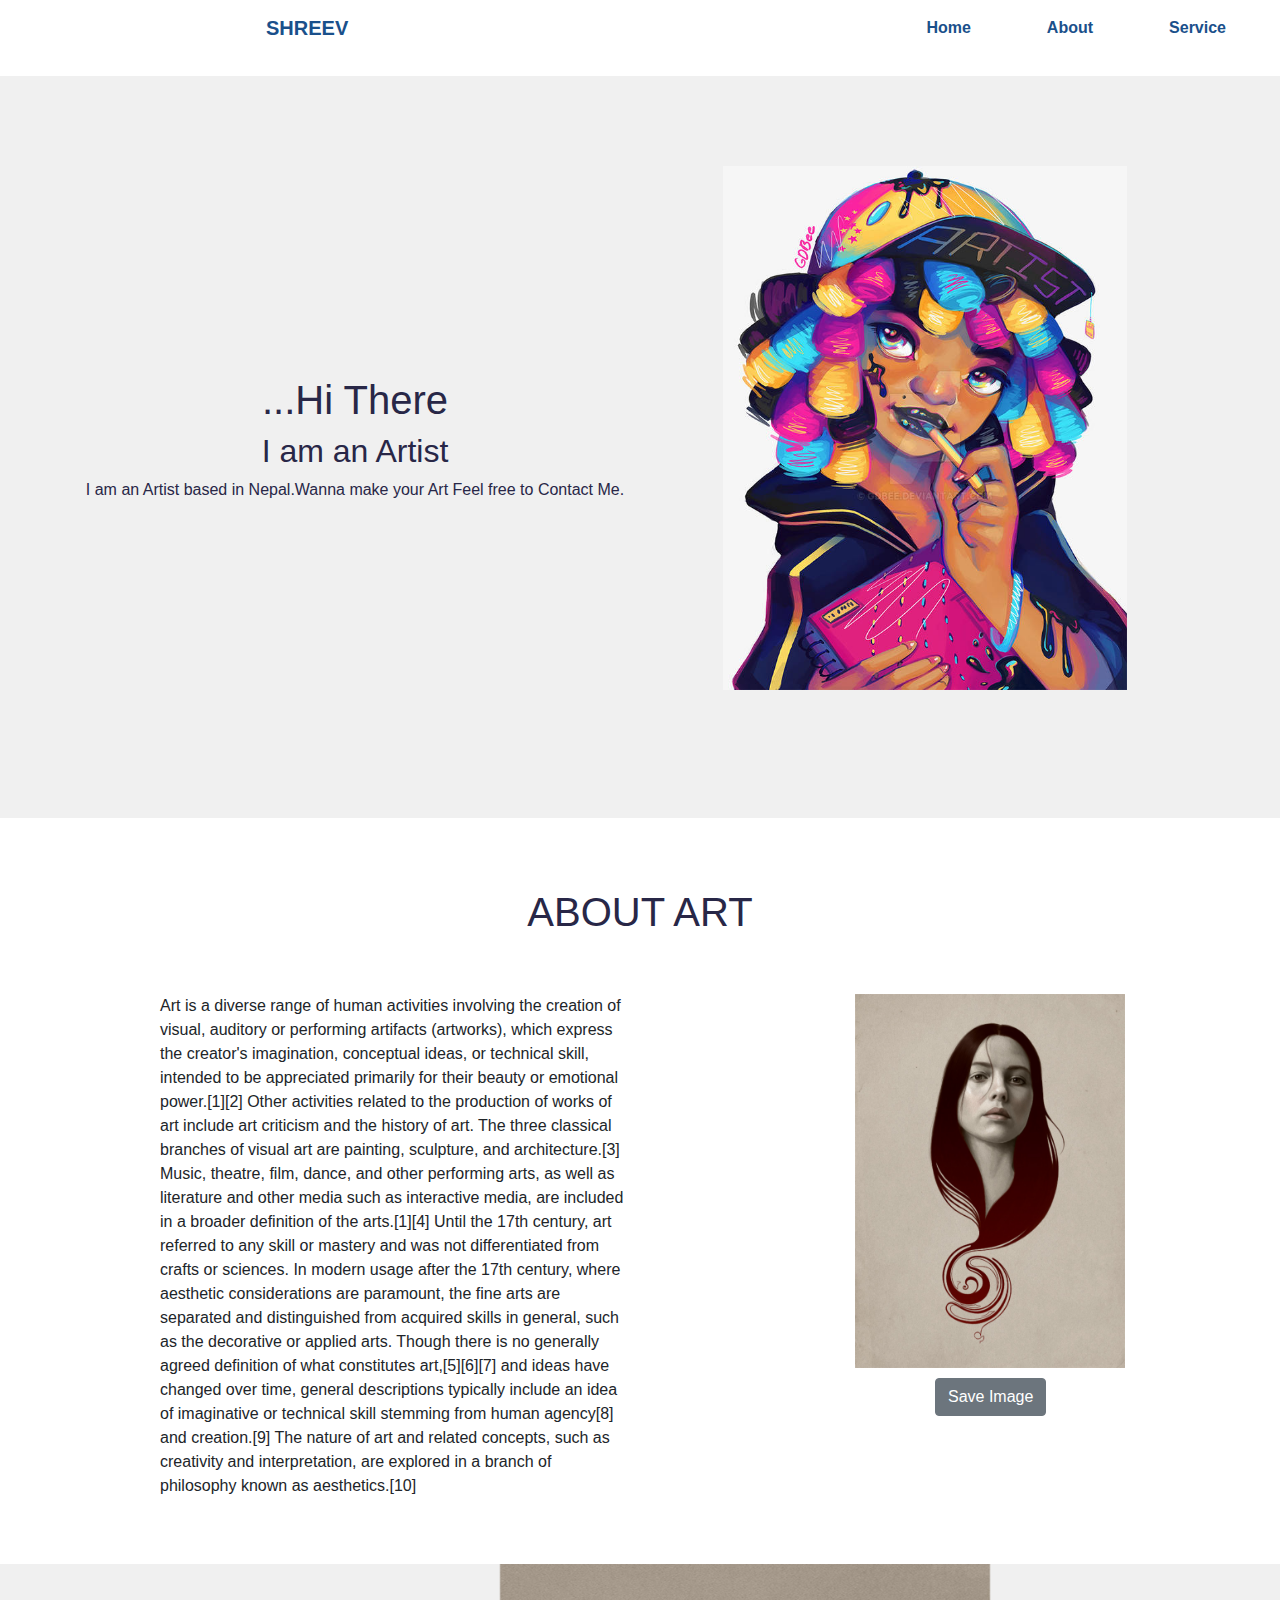
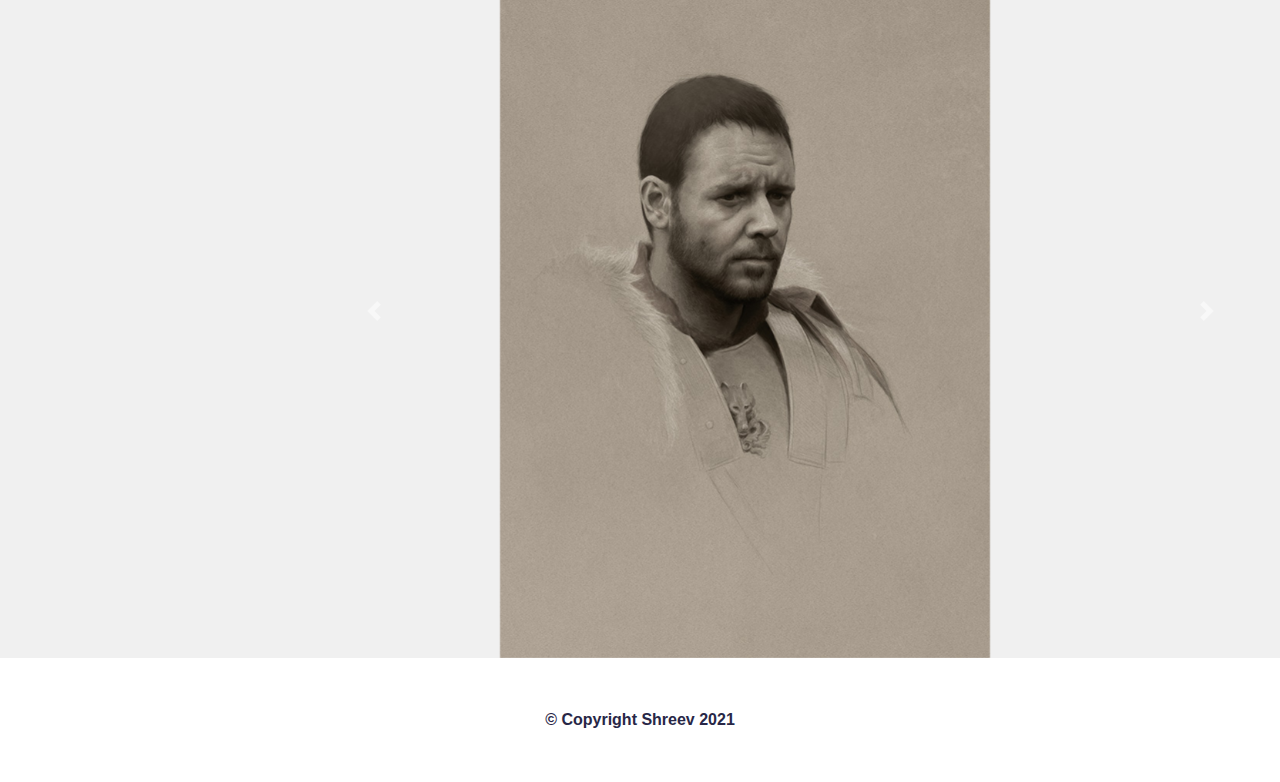
<file: Art/index.html>
<!DOCTYPE html>
<html lang="en">
  <head>
    <meta charset="UTF-8" />
    <meta name="viewport" content="width=device-width, initial-scale=1.0" />
    <title>ART</title>

    <link rel="stylesheet" href="CSS/styles.css" />

    <!-- CSS Stylesheets -->
    <link
      rel="stylesheet"
      href="https://maxcdn.bootstrapcdn.com/bootstrap/4.0.0/css/bootstrap.min.css"
      integrity="sha384-Gn5384xqQ1aoWXA+058RXPxPg6fy4IWvTNh0E263XmFcJlSAwiGgFAW/dAiS6JXm"
      crossorigin="anonymous"
    />

    <!-- Bootstrap Scripts -->
    <script
      src="https://code.jquery.com/jquery-3.2.1.slim.min.js"
      integrity="sha384-KJ3o2DKtIkvYIK3UENzmM7KCkRr/rE9/Qpg6aAZGJwFDMVNA/GpGFF93hXpG5KkN"
      crossorigin="anonymous"
    ></script>
    <script
      src="https://cdnjs.cloudflare.com/ajax/libs/popper.js/1.12.9/umd/popper.min.js"
      integrity="sha384-ApNbgh9B+Y1QKtv3Rn7W3mgPxhU9K/ScQsAP7hUibX39j7fakFPskvXusvfa0b4Q"
      crossorigin="anonymous"
    ></script>
    <script
      src="https://maxcdn.bootstrapcdn.com/bootstrap/4.0.0/js/bootstrap.min.js"
      integrity="sha384-JZR6Spejh4U02d8jOt6vLEHfe/JQGiRRSQQxSfFWpi1MquVdAyjUar5+76PVCmYl"
      crossorigin="anonymous"
    ></script>
  </head>
  <body>
    <div id="Navbar">
      <nav class="navbar navbar-expand-lg">
        <a class="navbar-brand nav-color" href="">SHREEV</a>

        <ul class="navbar-nav ml-auto">
          <li class="navbar-item">
            <a class="nav-link nav-color" href="">Home</a>
          </li>

          <li class="navbar-item">
            <a class="nav-link nav-color" href="">About</a>
          </li>

          <li class="navbar-item">
            <a class="nav-link nav-color" href="">Service</a>
          </li>
        </ul>
      </nav>
    </div>

    <div id="About">
      <div class="container">
        <div class="row">
          <div class="col-md-6 head">
            <h1>...Hi There</h1>
            <h2>I am an Artist</h2>
            <p>
              I am an Artist based in Nepal.Wanna make your Art Feel free to
              Contact Me.
            </p>
          </div>
          <div class="col-md-6">
            <img class="img1" src="image1.jpg" alt="PIC" />
          </div>
        </div>
      </div>
    </div>

    <div id="Art">
      <div class="container">
        <h1 class="first-heading text-center">ABOUT ART</h1>
        <div class="row">
          <div class="col-md-6">
            <p class="first-para">
              Art is a diverse range of human activities involving the creation
              of visual, auditory or performing artifacts (artworks), which
              express the creator's imagination, conceptual ideas, or technical
              skill, intended to be appreciated primarily for their beauty or
              emotional power.[1][2] Other activities related to the production
              of works of art include art criticism and the history of art. The
              three classical branches of visual art are painting, sculpture,
              and architecture.[3] Music, theatre, film, dance, and other
              performing arts, as well as literature and other media such as
              interactive media, are included in a broader definition of the
              arts.[1][4] Until the 17th century, art referred to any skill or
              mastery and was not differentiated from crafts or sciences. In
              modern usage after the 17th century, where aesthetic
              considerations are paramount, the fine arts are separated and
              distinguished from acquired skills in general, such as the
              decorative or applied arts. Though there is no generally agreed
              definition of what constitutes art,[5][6][7] and ideas have
              changed over time, general descriptions typically include an idea
              of imaginative or technical skill stemming from human agency[8]
              and creation.[9] The nature of art and related concepts, such as
              creativity and interpretation, are explored in a branch of
              philosophy known as aesthetics.[10]
            </p>
          </div>

          <div class="col-md-6">
            <img class="img" src="image.jpg" alt="PIC" />
            <button class="btn btn-secondary btn" type="button">
              Save Image
            </button>
          </div>
        </div>
      </div>
    </div>

    <div class="Slides">
      <div class="slid">
        <div
          id="carouselExampleControls"
          class="carousel slide"
          data-ride="carousel"
          data-interval="1000"
        >
          <div class="carousel-inner">
            <div class="carousel-item active">
              <img class="img" src ="image2.jpg"First slide">
            </div>
            <div class="carousel-item">
              <img class="img" src="image3.jpg" alt="Second slide" />
            </div>
            <div class="carousel-item">
              <img class="img" src="image4.jpg" alt="Third slide" />
            </div>
            <div class="carousel-item">
              <img class="img" src="image5.jpg" alt="Third slide" />
            </div>
          </div>
          <a
            class="carousel-control-prev"
            href="#carouselExampleControls"
            role="button"
            data-slide="prev"
          >
            <span class="carousel-control-prev-icon"></span>
          </a>
          <a
            class="carousel-control-next"
            href="#carouselExampleControls"
            role="button"
            data-slide="next"
          >
            <span class="carousel-control-next-icon"></span>
          </a>
        </div>
      </div>
    </div>

    <div id = "footer">

        <p class = "text-center">&copy; Copyright Shreev 2021</p>

    </div>
  </body>
</html>
</file>
<file: Art/CSS/styles.css>
body {
  text-align: center;

}

.navbar-item {
  padding: 0 30px;
 
}

.navbar-brand{
    padding : 0 250px;
}

.nav-color{

    font-weight: bold;
    color : #1a508b;

}

.img {
    max-width : 50%;
    margin-left:200px;
}

.img1 {
    max-width: 75%;
    padding-top : 90px;
}

#About{

    background-color: #F0F0F0;
    color:#282747;
    margin: 20px 0;
    text-align: center;

}

#Art {
    background-color: #FFF;
     padding : 50px 0;


}

.first-para{

    margin-left: 75px;

}

.btn {
    margin: 10px 0 0 280px ;
}

.head {
   padding : 300px 0 ; 

}
.first-heading{
    padding-bottom : 50px;
    color: #282747;
}


.slid {
    background-color: #F0F0F0;
    padding-left : 300px;
}

#footer {
    color: #282747;
    font-weight: bold;
    font-size: 1rem;
    margin: 50px 0;
}
</file>
